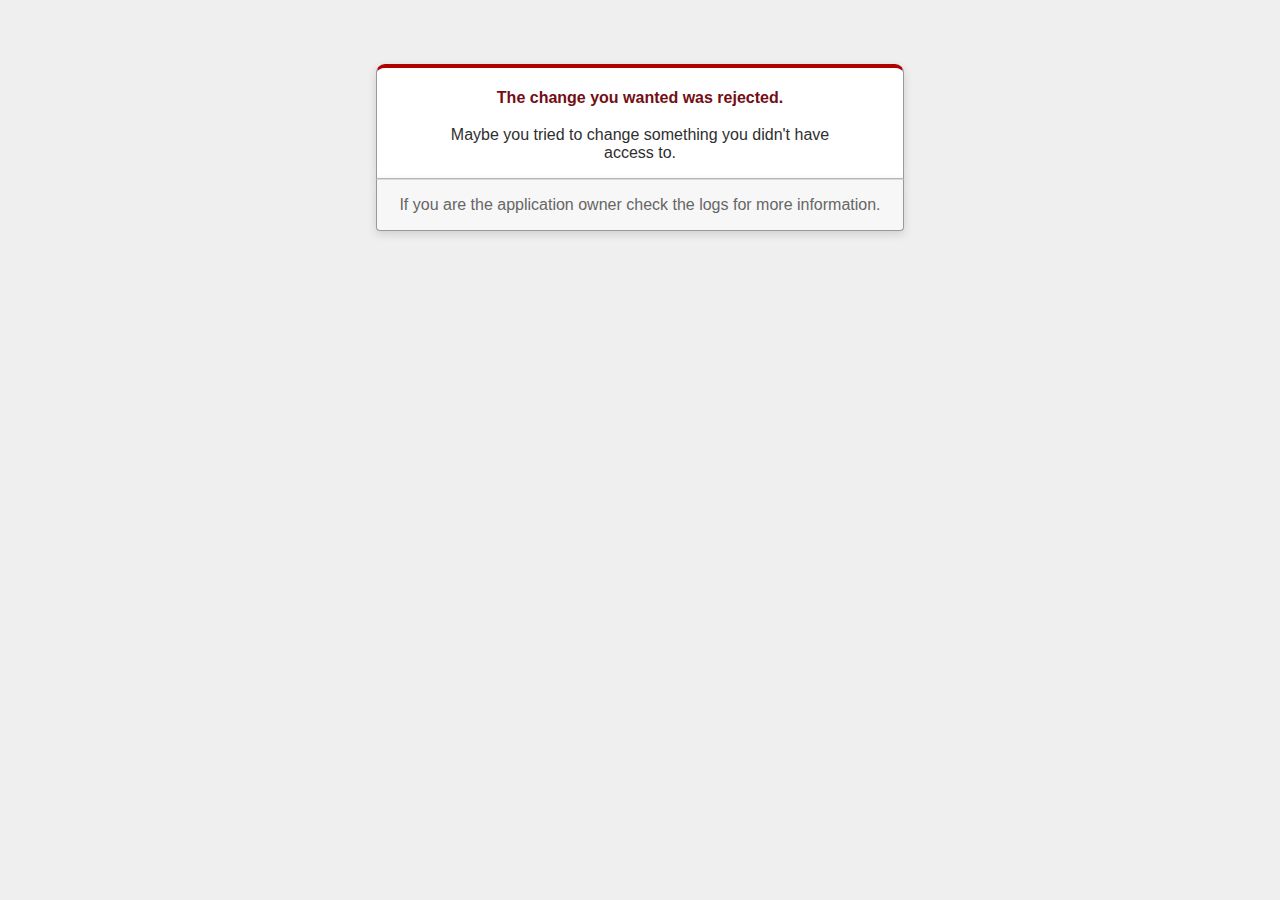
<file: public/422.html>
<!DOCTYPE html>
<html>
<head>
  <title>The change you wanted was rejected (422)</title>
  <meta name="viewport" content="width=device-width,initial-scale=1">
  <style>
  .rails-default-error-page {
    background-color: #EFEFEF;
    color: #2E2F30;
    text-align: center;
    font-family: arial, sans-serif;
    margin: 0;
  }

  .rails-default-error-page div.dialog {
    width: 95%;
    max-width: 33em;
    margin: 4em auto 0;
  }

  .rails-default-error-page div.dialog > div {
    border: 1px solid #CCC;
    border-right-color: #999;
    border-left-color: #999;
    border-bottom-color: #BBB;
    border-top: #B00100 solid 4px;
    border-top-left-radius: 9px;
    border-top-right-radius: 9px;
    background-color: white;
    padding: 7px 12% 0;
    box-shadow: 0 3px 8px rgba(50, 50, 50, 0.17);
  }

  .rails-default-error-page h1 {
    font-size: 100%;
    color: #730E15;
    line-height: 1.5em;
  }

  .rails-default-error-page div.dialog > p {
    margin: 0 0 1em;
    padding: 1em;
    background-color: #F7F7F7;
    border: 1px solid #CCC;
    border-right-color: #999;
    border-left-color: #999;
    border-bottom-color: #999;
    border-bottom-left-radius: 4px;
    border-bottom-right-radius: 4px;
    border-top-color: #DADADA;
    color: #666;
    box-shadow: 0 3px 8px rgba(50, 50, 50, 0.17);
  }
  </style>
</head>

<body class="rails-default-error-page">
  <!-- This file lives in public/422.html -->
  <div class="dialog">
    <div>
      <h1>The change you wanted was rejected.</h1>
      <p>Maybe you tried to change something you didn't have access to.</p>
    </div>
    <p>If you are the application owner check the logs for more information.</p>
  </div>
</body>
</html>
</file>
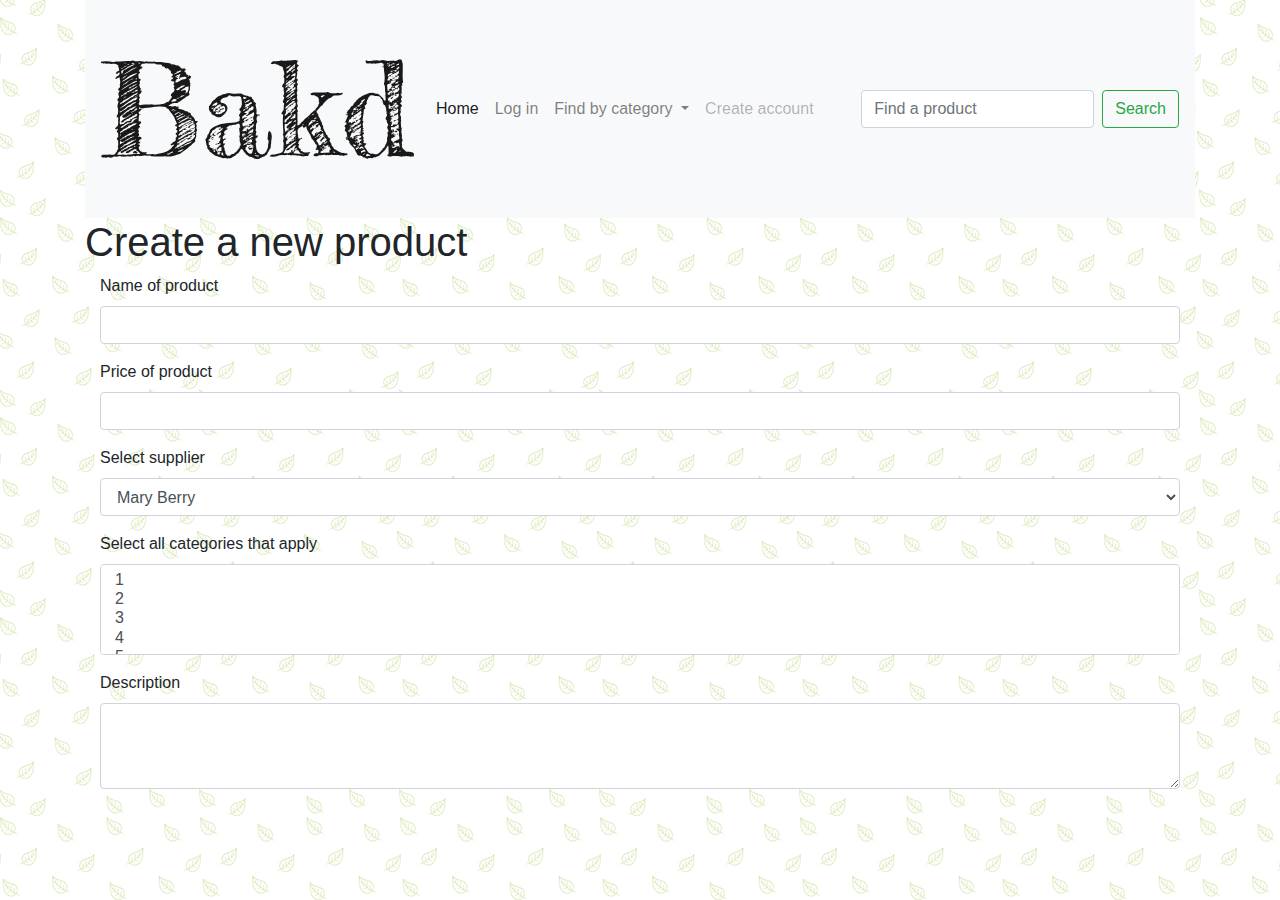
<file: public/edit.html>
<!doctype html>
<html lang="en">
  <head>
    <!-- Required meta tags -->
    <meta charset="utf-8">
    <meta name="viewport" content="width=device-width, initial-scale=1, shrink-to-fit=no">

    <!-- Bootstrap CSS -->
    <link rel="stylesheet" href="https://stackpath.bootstrapcdn.com/bootstrap/4.3.1/css/bootstrap.min.css" integrity="sha384-ggOyR0iXCbMQv3Xipma34MD+dH/1fQ784/j6cY/iJTQUOhcWr7x9JvoRxT2MZw1T" crossorigin="anonymous">
      <link href="https://fonts.googleapis.com/css?family=Fredericka+the+Great&display=swap" rel="stylesheet">
     <link rel="stylesheet" href="index.css" />

    <title>Hello, world!</title>
  </head>
  <body>

    <div class="container">
      <nav class="navbar navbar-expand-lg navbar-light bg-light">
  <a class="navbar-brand" href="#">Bakd</a>
  <button class="navbar-toggler" type="button" data-toggle="collapse" data-target="#navbarSupportedContent" aria-controls="navbarSupportedContent" aria-expanded="false" aria-label="Toggle navigation">
    <span class="navbar-toggler-icon"></span>
  </button>

  <div class="collapse navbar-collapse" id="navbarSupportedContent">
    <ul class="navbar-nav mr-auto">
      <li class="nav-item active">
        <a class="nav-link" href="#">Home <span class="sr-only">(current)</span></a>
      </li>
      <li class="nav-item">
        <a class="nav-link" href="#">Log in</a>
      </li>
      <li class="nav-item dropdown">
        <a class="nav-link dropdown-toggle" href="#" id="navbarDropdown" role="button" data-toggle="dropdown" aria-haspopup="true" aria-expanded="false">
          Find by category
        </a>
        <div class="dropdown-menu" aria-labelledby="navbarDropdown">
          <a class="dropdown-item" href="#">Fruit</a>
          <a class="dropdown-item" href="#">Chocolate</a>
          <div class="dropdown-divider"></div>
          <a class="dropdown-item" href="#">Pie</a>
        </div>
      </li>
      <li class="nav-item">
        <a class="nav-link disabled" href="#" tabindex="-1" aria-disabled="true">Create account</a>
      </li>
    </ul>
    <form class="form-inline my-2 my-lg-0">
      <input class="form-control mr-sm-2" type="search" placeholder="Find a product" aria-label="Search">
      <button class="btn btn-outline-success my-2 my-sm-0" type="submit">Search</button>
    </form>
  </div>
</nav>
    <h1>Create a new product</h1>
    <div class="container">
      <form>
  <div class="form-group">
    <label for="exampleFormControlInput1">Name of product</label>
    <input type="email" class="form-control" id="exampleFormControlInput1">
  </div>
    <div class="form-group">
    <label for="exampleFormControlInput1">Price of product</label>
    <input type="price" class="form-control" id="exampleFormControlInput1">
  </div>
  <div class="form-group">
    <label for="exampleFormControlSelect1">Select supplier</label>
    <select class="form-control" id="exampleFormControlSelect1">
      <option>Mary Berry</option>
      <option>Martha Stewart</option>
      <option>Christina Tosi</option>
      <option>4</option>
      <option>5</option>
    </select>
  </div>
  <div class="form-group">
    <label for="exampleFormControlSelect2">Select all categories that apply</label>
    <select multiple class="form-control" id="exampleFormControlSelect2">
      <option>1</option>
      <option>2</option>
      <option>3</option>
      <option>4</option>
      <option>5</option>
    </select>
  </div>
  <div class="form-group">
    <label for="exampleFormControlTextarea1">Description</label>
    <textarea class="form-control" id="exampleFormControlTextarea1" rows="3"></textarea>
  </div>
</form>
    </div>

    <!-- Optional JavaScript -->
    <!-- jQuery first, then Popper.js, then Bootstrap JS -->
    <script src="https://code.jquery.com/jquery-3.3.1.slim.min.js" integrity="sha384-q8i/X+965DzO0rT7abK41JStQIAqVgRVzpbzo5smXKp4YfRvH+8abtTE1Pi6jizo" crossorigin="anonymous"></script>
    <script src="https://cdnjs.cloudflare.com/ajax/libs/popper.js/1.14.7/umd/popper.min.js" integrity="sha384-UO2eT0CpHqdSJQ6hJty5KVphtPhzWj9WO1clHTMGa3JDZwrnQq4sF86dIHNDz0W1" crossorigin="anonymous"></script>
    <script src="https://stackpath.bootstrapcdn.com/bootstrap/4.3.1/js/bootstrap.min.js" integrity="sha384-JjSmVgyd0p3pXB1rRibZUAYoIIy6OrQ6VrjIEaFf/nJGzIxFDsf4x0xIM+B07jRM" crossorigin="anonymous"></script>
  </body>
</html>
</file>
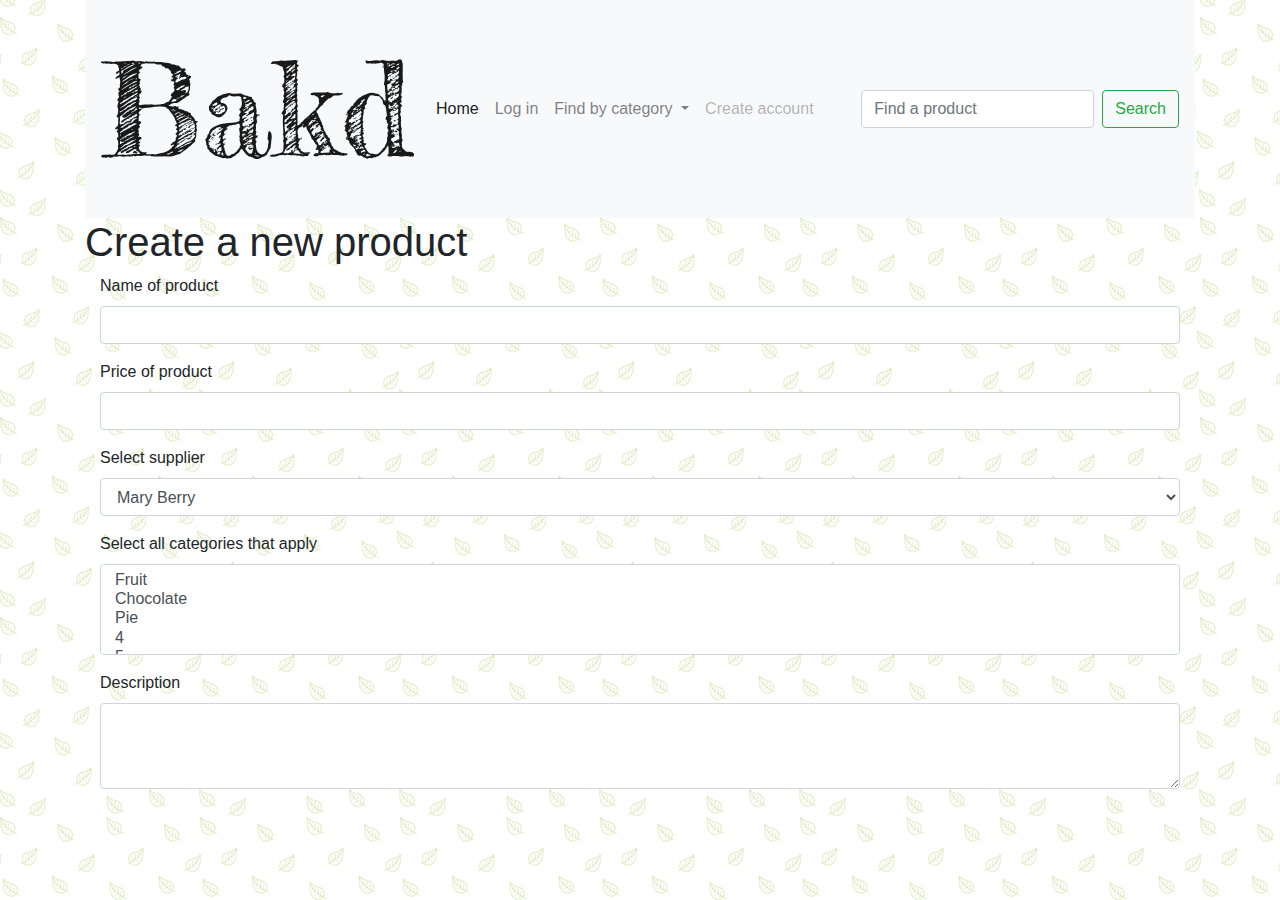
<file: public/new.html>
<!doctype html>
<html lang="en">
  <head>
    <!-- Required meta tags -->
    <meta charset="utf-8">
    <meta name="viewport" content="width=device-width, initial-scale=1, shrink-to-fit=no">

    <!-- Bootstrap CSS -->
    <link rel="stylesheet" href="https://stackpath.bootstrapcdn.com/bootstrap/4.3.1/css/bootstrap.min.css" integrity="sha384-ggOyR0iXCbMQv3Xipma34MD+dH/1fQ784/j6cY/iJTQUOhcWr7x9JvoRxT2MZw1T" crossorigin="anonymous">
      <link href="https://fonts.googleapis.com/css?family=Fredericka+the+Great&display=swap" rel="stylesheet">
     <link rel="stylesheet" href="index.css" />

    <title>Hello, world!</title>
  </head>
  <body>
    
    <div class="container">
      <nav class="navbar navbar-expand-lg navbar-light bg-light">
  <a class="navbar-brand" href="#">Bakd</a>
  <button class="navbar-toggler" type="button" data-toggle="collapse" data-target="#navbarSupportedContent" aria-controls="navbarSupportedContent" aria-expanded="false" aria-label="Toggle navigation">
    <span class="navbar-toggler-icon"></span>
  </button>

  <div class="collapse navbar-collapse" id="navbarSupportedContent">
    <ul class="navbar-nav mr-auto">
      <li class="nav-item active">
        <a class="nav-link" href="#">Home <span class="sr-only">(current)</span></a>
      </li>
      <li class="nav-item">
        <a class="nav-link" href="#">Log in</a>
      </li>
      <li class="nav-item dropdown">
        <a class="nav-link dropdown-toggle" href="#" id="navbarDropdown" role="button" data-toggle="dropdown" aria-haspopup="true" aria-expanded="false">
          Find by category
        </a>
        <div class="dropdown-menu" aria-labelledby="navbarDropdown">
          <a class="dropdown-item" href="#">Fruit</a>
          <a class="dropdown-item" href="#">Chocolate</a>
          <div class="dropdown-divider"></div>
          <a class="dropdown-item" href="#">Pie</a>
        </div>
      </li>
      <li class="nav-item">
        <a class="nav-link disabled" href="#" tabindex="-1" aria-disabled="true">Create account</a>
      </li>
    </ul>
    <form class="form-inline my-2 my-lg-0">
      <input class="form-control mr-sm-2" type="search" placeholder="Find a product" aria-label="Search">
      <button class="btn btn-outline-success my-2 my-sm-0" type="submit">Search</button>
    </form>
  </div>
</nav>
    <h1>Create a new product</h1>
    <div class="container">
      <form>
  <div class="form-group">
    <label for="exampleFormControlInput1">Name of product</label>
    <input type="email" class="form-control" id="exampleFormControlInput1">
  </div>
    <div class="form-group">
    <label for="exampleFormControlInput1">Price of product</label>
    <input type="price" class="form-control" id="exampleFormControlInput1">
  </div>
  <div class="form-group">
    <label for="exampleFormControlSelect1">Select supplier</label>
    <select class="form-control" id="exampleFormControlSelect1">
      <option>Mary Berry</option>
      <option>Martha Stewart</option>
      <option>Christina Tosi</option>
      <option>4</option>
      <option>5</option>
    </select>
  </div>
  <div class="form-group">
    <label for="exampleFormControlSelect2">Select all categories that apply</label>
    <select multiple class="form-control" id="exampleFormControlSelect2">
      <option>Fruit</option>
      <option>Chocolate</option>
      <option>Pie</option>
      <option>4</option>
      <option>5</option>
    </select>
  </div>
  <div class="form-group">
    <label for="exampleFormControlTextarea1">Description</label>
    <textarea class="form-control" id="exampleFormControlTextarea1" rows="3"></textarea>
  </div>
</form>
    </div>

    <!-- Optional JavaScript -->
    <!-- jQuery first, then Popper.js, then Bootstrap JS -->
    <script src="https://code.jquery.com/jquery-3.3.1.slim.min.js" integrity="sha384-q8i/X+965DzO0rT7abK41JStQIAqVgRVzpbzo5smXKp4YfRvH+8abtTE1Pi6jizo" crossorigin="anonymous"></script>
    <script src="https://cdnjs.cloudflare.com/ajax/libs/popper.js/1.14.7/umd/popper.min.js" integrity="sha384-UO2eT0CpHqdSJQ6hJty5KVphtPhzWj9WO1clHTMGa3JDZwrnQq4sF86dIHNDz0W1" crossorigin="anonymous"></script>
    <script src="https://stackpath.bootstrapcdn.com/bootstrap/4.3.1/js/bootstrap.min.js" integrity="sha384-JjSmVgyd0p3pXB1rRibZUAYoIIy6OrQ6VrjIEaFf/nJGzIxFDsf4x0xIM+B07jRM" crossorigin="anonymous"></script>
  </body>
</html>
</file>
<file: public/index.css>
body {
	font-family: "Trebuchet MS","Lucida Grande","Lucida Sans Unicode","Lucida Sans",Tahoma,sans-serif;
	background-image: url('leaves.png')
}
.navbar-brand {
	font-family: 'Fredericka the Great', cursive;
	font-size: 8em;

}
</file>
